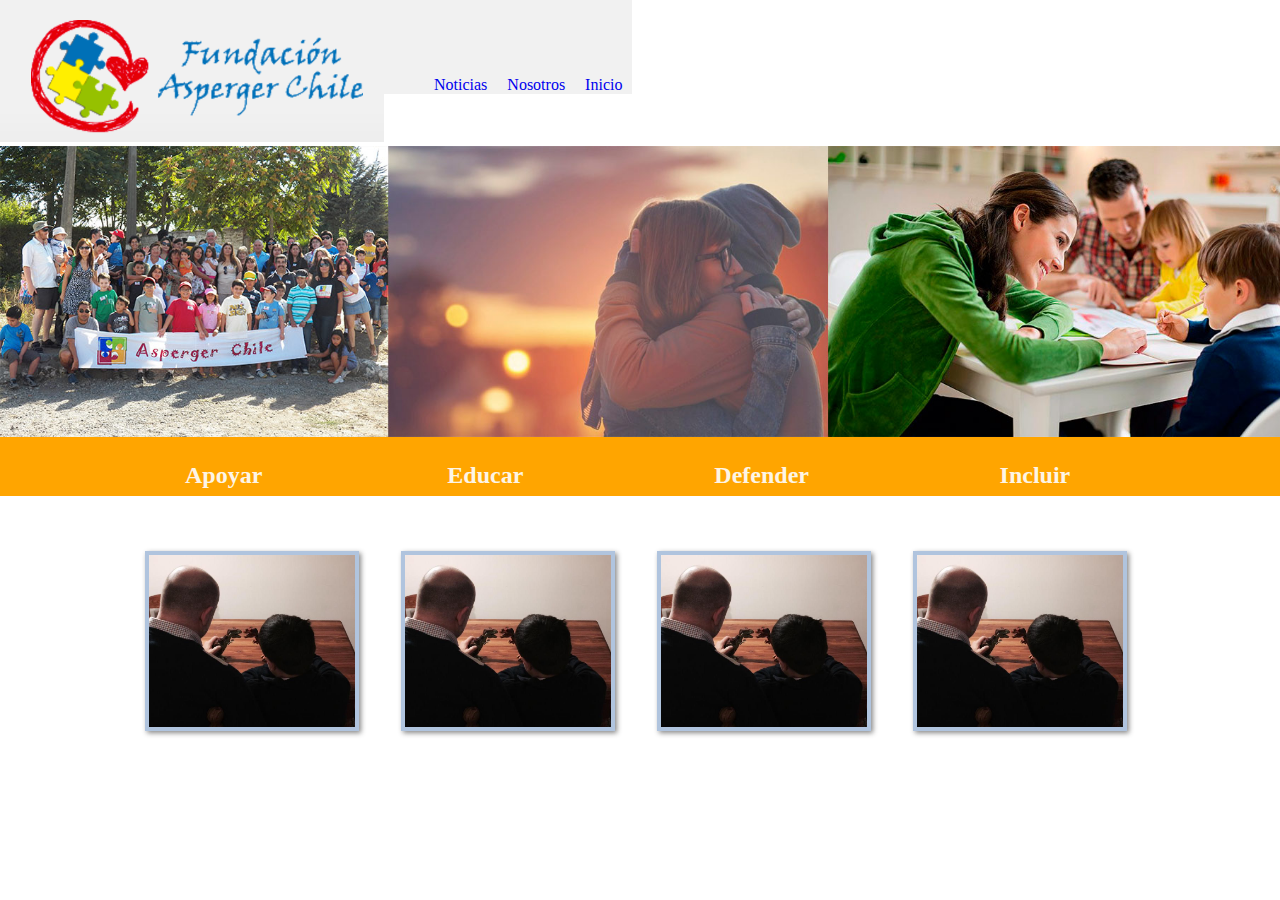
<file: index2.html>
<!DOCTYPE html>
<html lang="en">
<head>
	<meta charset="UTF-8">
	<title> Asperger Chile</title>
		
	<link rel="stylesheet" type="text/css" href="css/normalize.css">
	<link rel="stylesheet" type="text/css" href="css/style2.css">
	<meta name="viewport" content="width=device-width, user-scalable=no, initial-scale=1.0">
</head>

<body>
	<header>
		<div class="container">
			<div class="row">
				<div class="col-md-3 col-sm-10">
					<img class="logo" src="images/logo.jpg" alt="logo-fundacion-asperger">
						</div>
						<div class="col-md-7 col-sm-10">
							<div class="menu">
							<nav>
							<ul>
								<li><a href="index.html">Inicio</a></li>
								<li><a href="nosotros.html">Nosotros</a></li>
								<li><a href="noticias.html">Noticias</a></li>
							</ul>
							</nav>

						</div>
				</div>
			</div>

			<div class="row">
				<div class="col-md-12 col-sm-10">
				<div class="banner">	<img class="smaller" src="images/banner_asperger.jpg" alt="banner-asperger">
					<h2><span>Apoyar</span>Educar<span> Defender </span>Incluir</h2>
					</div>
				
			</div>
		</div>
	</header>
	<section>
		<div class="container">
			<div class="row"> 
				<div class="col-md-2 col-col-sm-12 col-md-offset-1">
				<div class="image">
					<img class="one" src="images/juego.jpg">
				</div></div>
				<div class="col-md-2 col-sm-12">
					<div class="image">
					<img class="one" src="images/juego.jpg">
				</div></div>
				<div class="col-md-2 col-sm-12">
					<div class="image">
					<img class="one" src="images/juego.jpg">
				</div></div>
				<div class="col-md-2 col-sm-12">
					<div class="image">
					<img class="one" src="images/juego.jpg">
				</div></div>
					
				</div>
			</div>
		</div>
	</section>
</body>
</html>
</file>
<file: css/style2.css>
.row{
  clear: both;
}

.col-md-1, .col-md-2, .col-md-3, .col-md-4, .col-md-5,
.col-md-6, .col-md-7, .col-md-8, .col-md-9, .col-md-10
.col-sm-1, .col-sm-2, .col-sm-3, .col-sm-4, .col-sm-5,
.col-sm-6, .col-sm-7, .col-sm-8, .col-sm-9, .col-sm-10{
  float: left;
}

@media(max-width: 480px){
  .col-sm-1{
    width: 10%;
  }
  .col-sm-2{
    width: 20%;
  }
  .col-sm-3{
    width: 30%;
  }
  .col-sm-4{
    width: 40%;
  }
  .col-sm-5{
    width: 50%;
  }
  .col-sm-6{
    width: 60%;
  }
  .col-sm-7{
    width: 70%;
  }
  .col-sm-8{
    width: 80%;
  }
  .col-sm-9{
    width: 90%;
  }
  .col-sm-10{
    width: 100%;
  }
}

@media(min-width: 481px){
  .col-md-1{
    width: 10%;
  }
  .col-md-2{
    width: 20%;
  }
  .col-md-3{
    width: 30%;
  }
  .col-md-4{
    width: 40%;
  }
  .col-md-5{
    width: 50%;
  }
  .col-md-6{
    width: 60%;
  }
  .col-md-7{
    width: 70%;
  }
  .col-md-8{
    width: 80%;
  }
  .col-md-9{
    width: 90%;
  }
  .col-md-10{
    width: 100%;
  }
}

/* Hasta aquí llega la grilla*/

.logo{
  max-width: 100%;
}

.menu{
  background: #f1f1f1;
  float: right;
  padding-top: 60px;
 position: fixed;

}
ul li{
  display: inline;
  float: right;

}
li{
  list-style: none;
}
 
a{
  text-decoration: none;
  padding: 10px;

}
.smaller{

  width: 100%;
}

.banner{
  height: 350px;
  background-color: orange;
}

.banner h2{

  color: oldlace;


}
span{
  padding-left: 185px;
  padding-right: 185px;
}
.one{
  width: 100%;
  margin: 30px;
  border:4px solid lightsteelblue;
  box-shadow: 2px 2px 5px #888888;
}
.image{
  padding: 25px;
  text-align: center;

}
.col-md-offset-1{
    margin-left: 7%;
  }
.col-md-offset-2{
    margin-left: 0%;
  }
</file>
